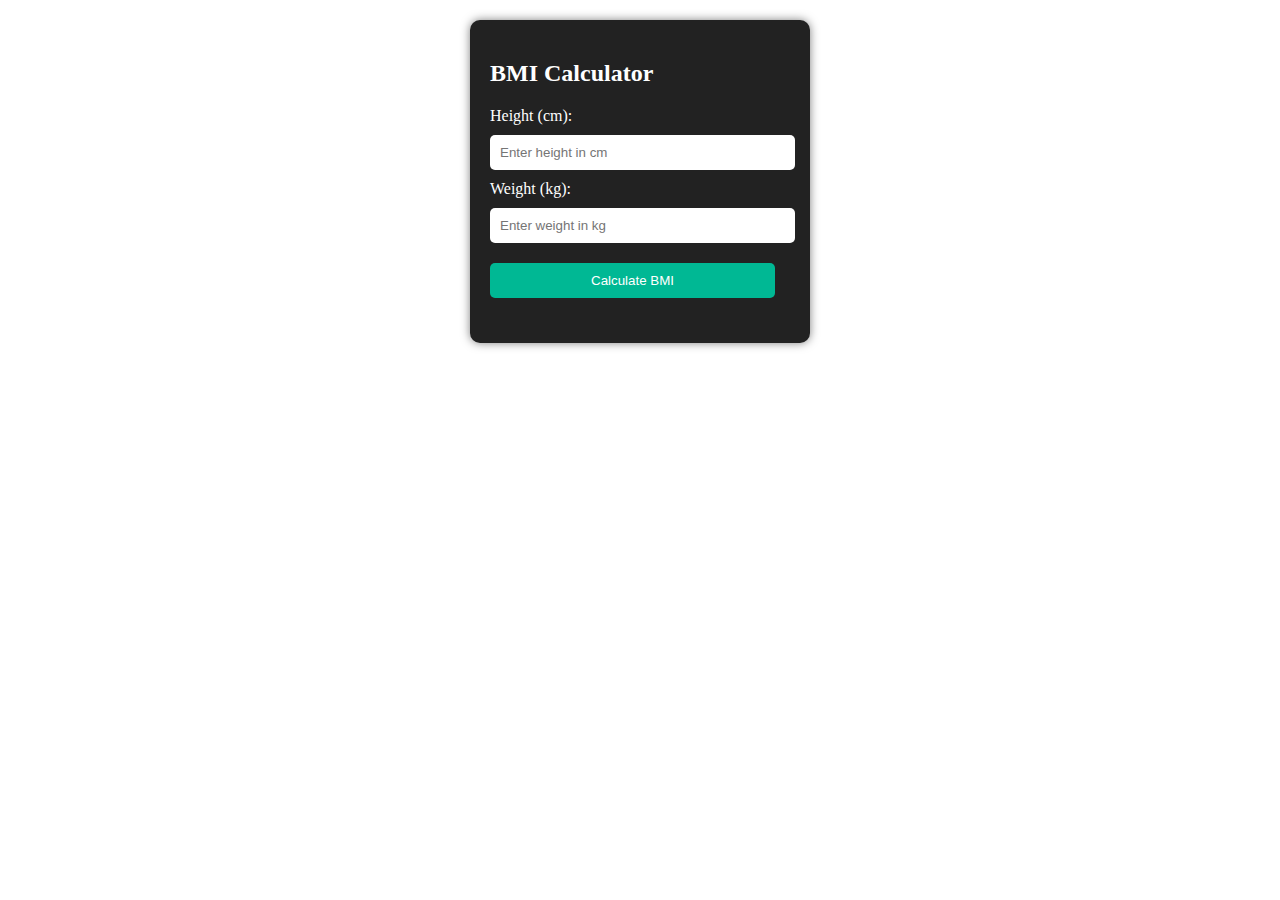
<file: first.html>
<!DOCTYPE html>
<html lang="en">

<head>
    <meta charset="UTF-8">
    <meta name="viewport" content="width=device-width, initial-scale=1.0">
    <title>Document</title>
    <link rel="stylesheet" href="s.css">
</head>

<body>

   <div class="bmi-calculator">
  <h2>BMI Calculator</h2>
  <label for="height">Height (cm):</label>
  <input type="number" id="height" placeholder="Enter height in cm" required />

  <label for="weight">Weight (kg):</label>
  <input type="number" id="weight" placeholder="Enter weight in kg" required />

  <button onclick="calculateBMI()">Calculate BMI</button>

  <div id="result"></div>
</div>


<script src="first.js"></script>

</body>

</html>
</file>
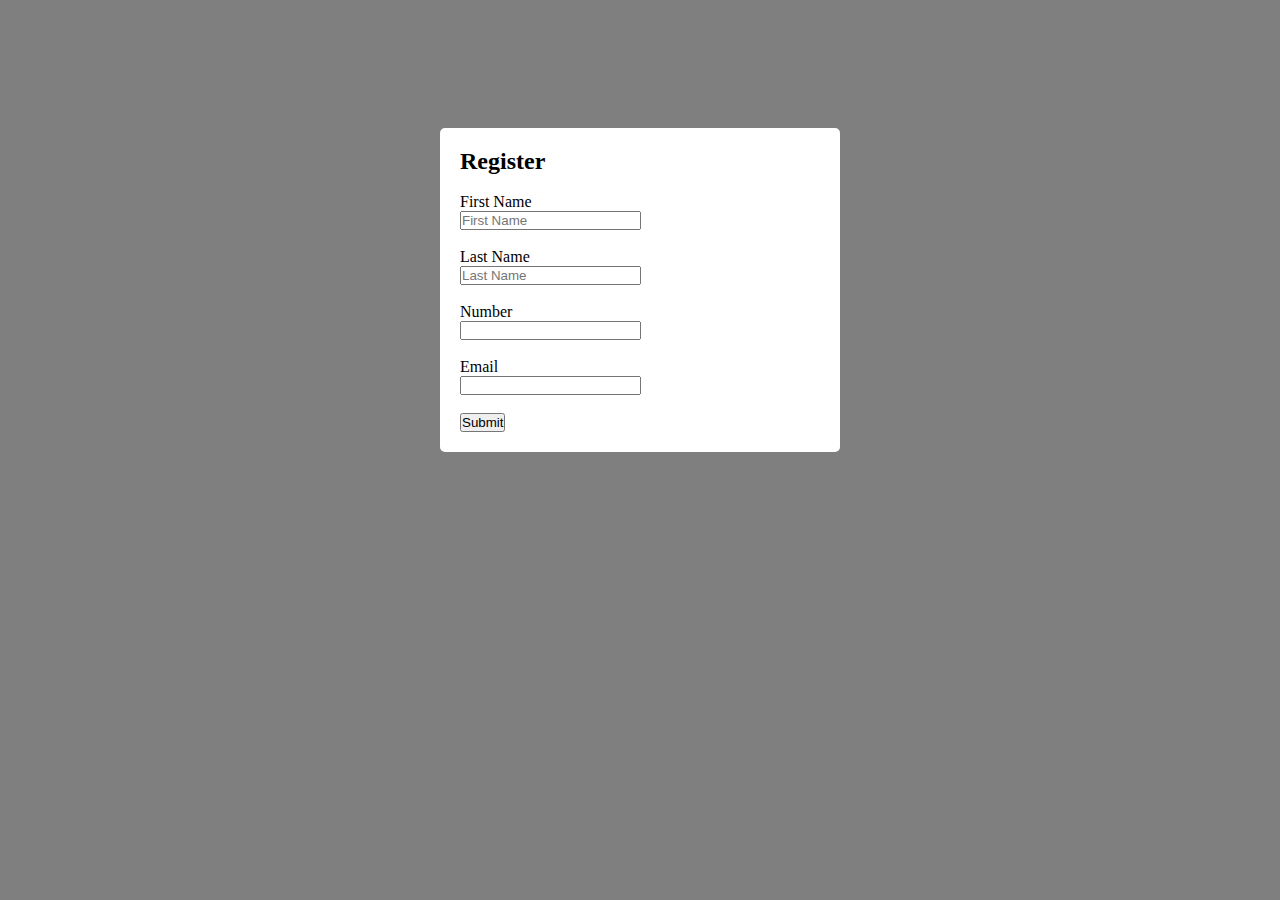
<file: form.html>
<!DOCTYPE html>
<html lang="en">

<head>
    <meta charset="UTF-8">
    <meta name="viewport" content="width=device-width, initial-scale=1.0">
    <title>FCFC Form</title>
    <link rel="stylesheet" href="form_style.css">

</head>


<body>

    <!-- <button id="registerBtn">Register Now</button> -->

    <div id="registerModal" class="modal">
        <div class="modal-content">
            <h2>Register</h2><br>
            <form id="registerForm">
                <label>First Name</label><br>
                <input type="text" name="firstName" placeholder="First Name" required><br><br>
                <label>Last Name</label><br>
                <input type="text" name="lastName" placeholder="Last Name"><br><br>
                <label>Number</label><br>
                <input type="number" name="number" required><br><br>
                <label>Email</label><br>
                <input type="email" name="email" required><br><br>
                <button type="submit">Submit</button>
            </form>
        </div>
    </div>


</body>

</html>
</file>
<file: s.css>
.bmi-calculator {
  max-width: 300px;
  background: #222;
  padding: 20px;
  border-radius: 10px;
  color: white;
  margin: 20px auto;
  box-shadow: 0 0 10px rgba(0,0,0,0.5);
}

.bmi-calculator input,
.bmi-calculator button {
  width: 95%;
  margin: 10px 0;
  padding: 10px;
  border: none;
  border-radius: 5px;
}

.bmi-calculator button {
  background-color: #00b894;
  color: white;
  cursor: pointer;
}

#result {
  margin-top: 15px;
  font-weight: bold;
}
</file>
<file: form_style.css>
* {
    margin: 0;
    padding: 0;
    box-sizing: border-box;
}









.modal {
  /* display: none; Hidden by default */
  position: fixed;
  z-index: 1000;
  left: 0; top: 0;
  width: 100%; height: 100%;
  background: rgba(0,0,0,0.5);
}

.modal-content {
  background: #fff;
  margin: 10% auto;
  padding: 20px;
  max-width: 400px;
  border-radius: 5px;
  position: relative;
}

.close-btn {
  position: absolute;
  right: 10px; top: 10px;
  font-size: 24px;
  cursor: pointer;
}
</file>
